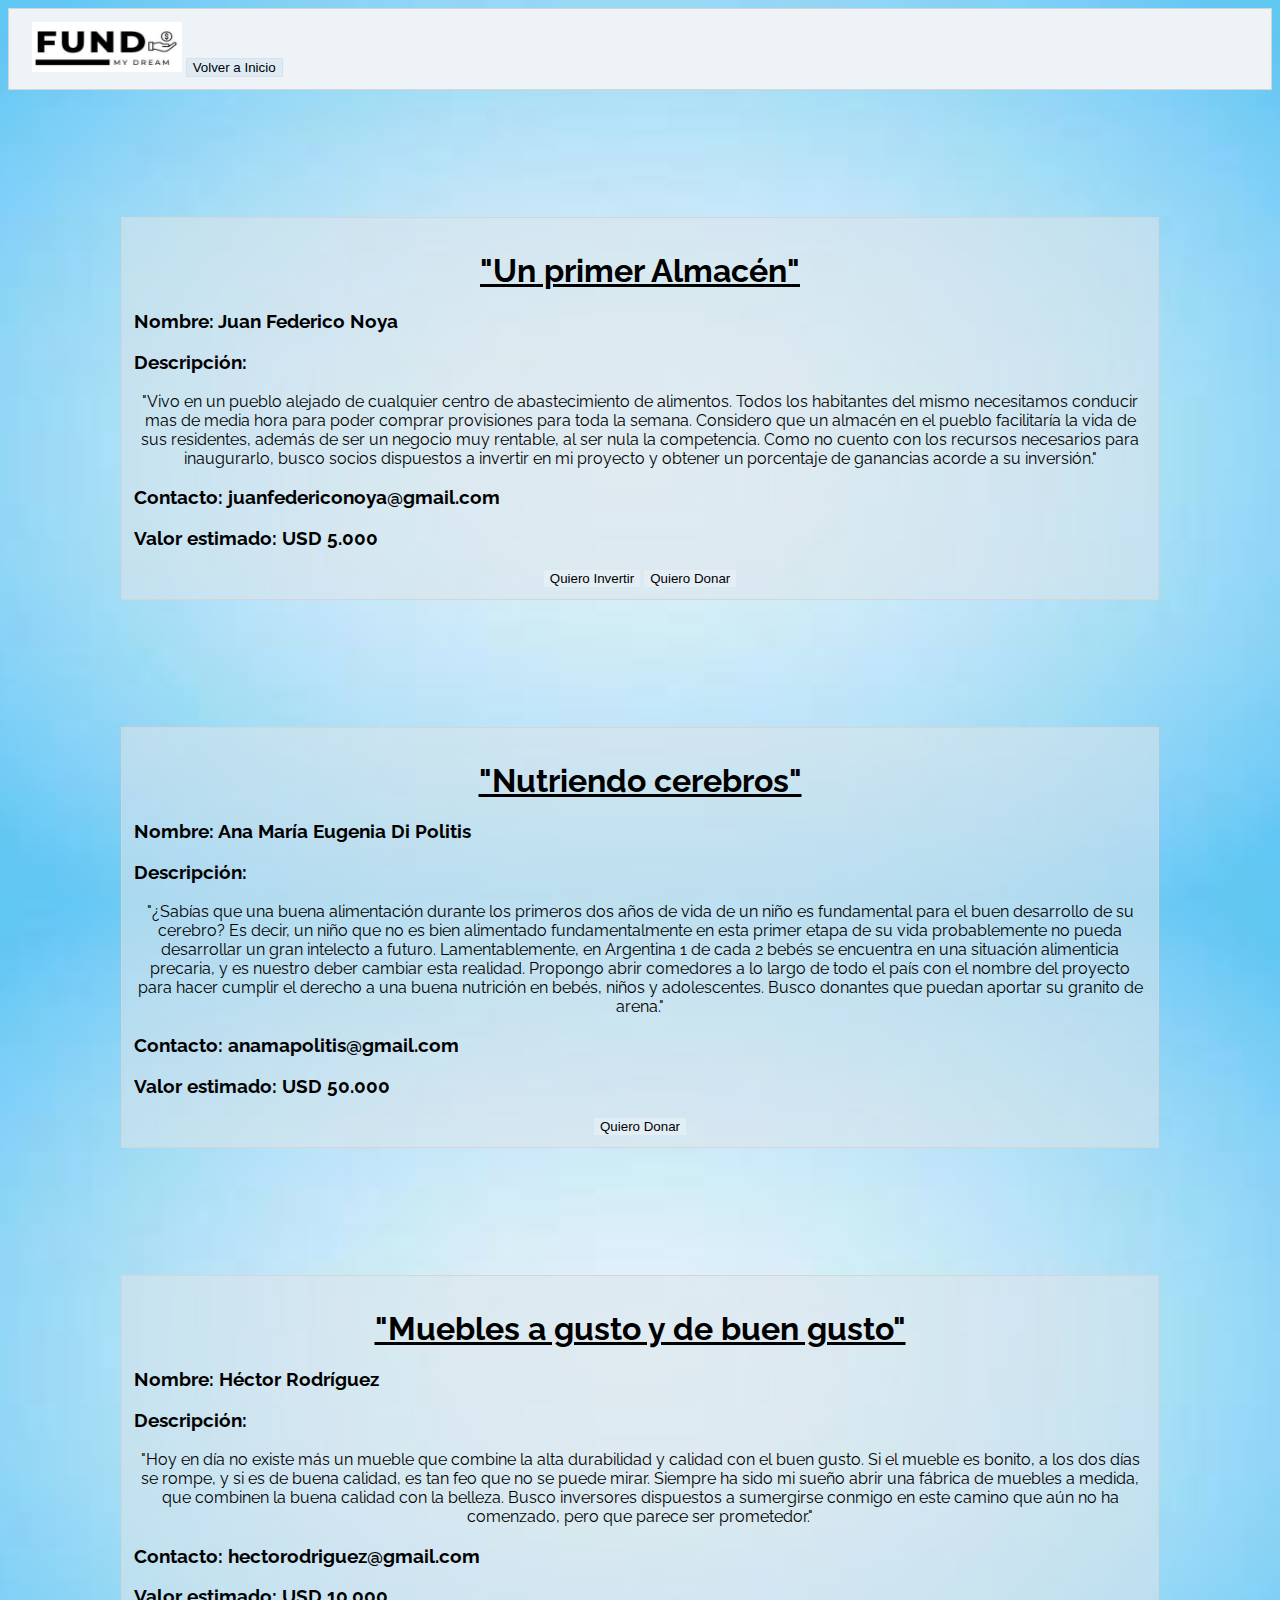
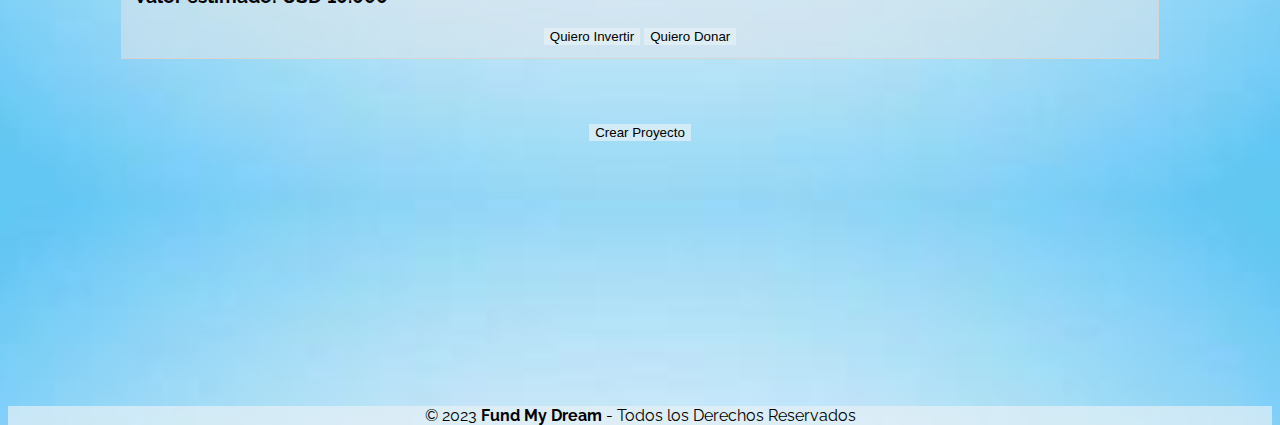
<file: proyectos.html>
<!DOCTYPE html>
<html lang="en">

<head>
    <meta charset="UTF-8">
    <meta name="viewport" content="width=device-width, initial-scale=1.0">
    <title>Fund My Dream</title>
    <link href="https://cdn.jsdelivr.net/npm/bootstrap@5.3.0/dist/css/bootstrap.min.css" rel="stylesheet"
        integrity="sha384-9ndCyUaIbzAi2FUVXJi0CjmCapSmO7SnpJef0486qhLnuZ2cdeRhO02iuK6FUUVM" crossorigin="anonymous">

    <link rel="stylesheet" href="style3.css">
    <link rel="shortcut icon" href="./Imagenes/Logo.png">
    <style>
        @import url('https://fonts.googleapis.com/css2?family=Josefin+Sans:ital,wght@0,100;0,200;0,300;0,400;0,500;0,600;0,700;1,200;1,300;1,400;1,500;1,600;1,700&family=Raleway:ital,wght@0,100;0,200;0,300;0,400;0,500;0,600;0,700;0,900;1,100;1,200;1,300;1,400;1,500;1,600;1,700;1,800;1,900&display=swap');
    </style>
</head>

<body>
    <nav class="navbar fixed-top navbar-dark" id="barra">
        <img src="./Imagenes/fundmydream.png" id="logo">
        <button type="button" class="btn btn-secondary" href="index.html" id="VI"> <a href="index.html">Volver a
                Inicio</a></button>


    </nav>

    <div class="proyecto">
        <h1>"Un primer Almacén"</h1>
        <h3>Nombre: Juan Federico Noya</h3>
        <h3>Descripción:</h3>
        <p>"Vivo en un pueblo alejado de cualquier centro de abastecimiento
            de alimentos. Todos los habitantes del mismo necesitamos conducir
            mas de media hora para poder comprar provisiones para toda la semana.
            Considero que un almacén en el pueblo facilitaría la vida de sus residentes,
            además de ser un negocio muy rentable, al ser nula la competencia. Como no cuento
            con los recursos necesarios para inaugurarlo, busco socios dispuestos a invertir
            en mi proyecto y obtener un porcentaje de ganancias acorde a su inversión."</p>
        <h3>Contacto: juanfedericonoya@gmail.com</h3>
        <h3>Valor estimado: USD 5.000</h3>
        <a href="invertir.html"> <button type="submit" class="btn btn-primary">Quiero Invertir</button></a> <a
            href="./donar.html"><button type="submit" class="btn btn-primary">Quiero Donar</button> </a>

    </div>

    <div class="proyecto">
        <h1>"Nutriendo cerebros"</h1>
        <h3>Nombre: Ana María Eugenia Di Politis</h3>
        <h3>Descripción:</h3>
        <p> "¿Sabías que una buena alimentación durante los
            primeros dos años de vida de un niño es fundamental
            para el buen desarrollo de su cerebro? Es decir, un niño que no es bien alimentado
            fundamentalmente en esta primer etapa de su vida probablemente no pueda desarrollar un gran
            intelecto a futuro. Lamentablemente, en Argentina 1 de cada 2 bebés se encuentra en una situación
            alimenticia
            precaria, y es nuestro deber cambiar esta realidad. Propongo abrir comedores a lo largo de todo el país con
            el nombre
            del proyecto para hacer cumplir el derecho a una buena nutrición en bebés, niños y adolescentes. Busco
            donantes que puedan
            aportar su granito de arena." </p>
        <h3>Contacto: anamapolitis@gmail.com</h3>
        <h3>Valor estimado: USD 50.000 </h3>
        <a href="./donar.html"> <button type="submit" class="btn btn-primary">Quiero Donar</button> </a>


    </div>

    <div class="proyecto">
        <h1>"Muebles a gusto y de buen gusto"</h1>
        <h3>Nombre: Héctor Rodríguez</h3>
        <h3>Descripción:</h3>
        <p>"Hoy en día no existe más un mueble que combine la alta
            durabilidad y calidad con el buen gusto. Si el mueble es bonito, a los dos
            días se rompe, y si es de buena calidad, es tan feo que no se puede mirar.
            Siempre ha sido mi sueño abrir una fábrica de muebles a medida, que combinen
            la buena calidad con la belleza. Busco inversores dispuestos a sumergirse conmigo
            en este camino que aún no ha comenzado, pero que parece ser prometedor."</p>
        <h3>Contacto: hectorodriguez@gmail.com</h3>
        <h3>Valor estimado: USD 10.000</h3>
        <a href="./invertir.html"><button type="submit" class="btn btn-primary">Quiero Invertir</button></a> <a
            href="./donar.html"><button type="submit" class="btn btn-primary">Quiero Donar</button></a>


    </div>

    <div class="crearproyecto">
        <a href="./crearproyecto.html"><button type="submit" class="btn btn-primary">Crear Proyecto</button>
    </div>

    <footer class="pie_pagina">
        <p> &copy; 2023 <b>Fund My Dream</b> - Todos los Derechos Reservados</p>


    </footer>
</body>
</file>
<file: style3.css>
nav img,
a {
    display: inline;
}

.crearproyecto {
    margin-top: 5%;
    text-align: center;
}

#inc {
    margin-left: 70%;


}

h1 {
    text-decoration: underline;
}

h3 {
    text-align: left;
    text-decoration: solid;
}

.proyecto {
    width: 80%;
    margin: auto;
    margin-top: 10%;
    align-items: center;
    text-align: center;
    border: 1px solid rgb(213, 213, 213);
    padding: 1%;
    background-color: #dde5eb8a;

}

a {
    text-align: center;
    color: #2980B9;
}

nav {
    border: 1px solid rgb(213, 213, 213);
    height: 13%;
    padding: 1%;
    background-color: #edf3f7;
    margin-bottom: 10%;
}

#VI {

    border: 1px solid #d5dce1b0;
    border-style: inherit;
    background-color: #deebf5;
    margin-right: 10px;
}

#logo {
    height: 50px;
    width: 150px;
    margin-left: 10px;


}

.formulario {
    width: 30%;
    margin: auto;
    margin-top: 4%;
    margin-block-start: 6%;
    text-align: center;
    border: 2px solid rgb(220, 218, 218);
    padding: 1%;
    background-color: #e6f0f7b0;
    border-radius: 2%;
    font-family: 'Mukta', sans-serif;
    /* borde y fondo del formulario */
}

body {
    background-image: url(Imagenes/fondocelestito.jpg);
    background-size: cover;
    font-family: 'Raleway', sans-serif;
    background-position: center;
    max-width: 100%;
}



html {
    height: 100%;
    width: 100%;
}

#titulo {
    font-family: 'Nunito Sans', sans-serif;
    text-align: center;
}

.input {
    display: block;
    border: none;
    margin-top: 5%;
}

label {
    margin-top: 2%;
    display: block;


}


#boton {
    margin-left: 40px;

    background-color: #2980B9;
    color: bisque;
}



img {
    width: 30%;
}

/*logo*/

p {
    text-align: center;
}

.pie_pagina {
    background-color: #e6f0f7b0;
    margin-top: 21%;
    height: 10%;
}

button {
    margin: auto;
    border: none;
    background-color: #e6f0f7b0;
}

a {
    text-decoration: none;
    color: black;
}

#botonR {
    margin: auto;
    text-align: center;
    margin-top: 1%;
    color: rgb(69, 91, 92);

}

/* boton registrarse */

#VI {
    color: rgb(69, 91, 92);

}

/*boton volver a inicio*/

#boton {
    margin-top: 15%;
}

#registro {
    color: rgb(38, 54, 61);
    border-color: rgb(38, 54, 61);
}
</file>
